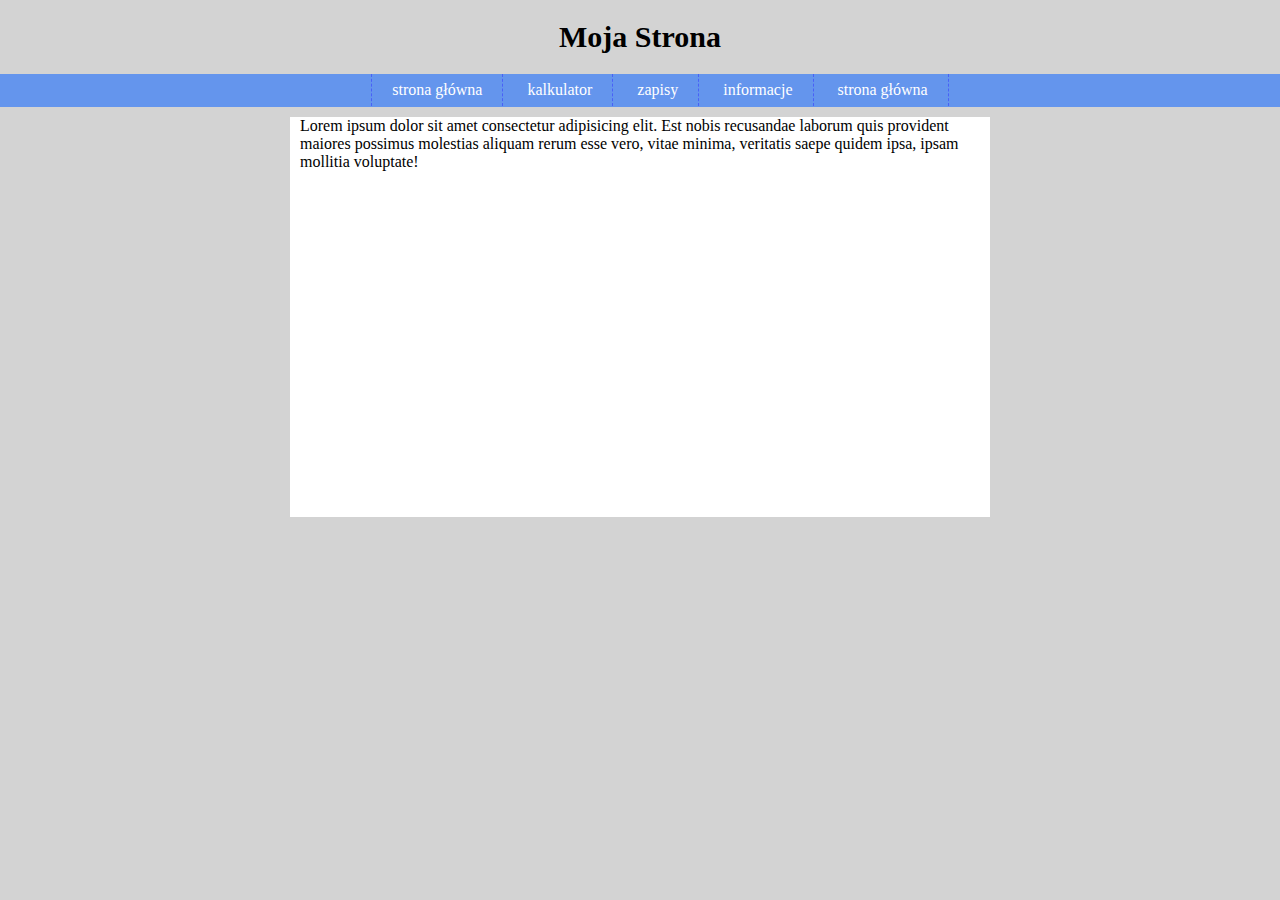
<file: index.html>
<!DOCTYPE html>
<html lang="pl">
<head>
    <meta charset="UTF-8">
    <meta name="viewport" content="width=device-width, initial-scale=1.0">
    <title>moja strona</title>
    <link rel="stylesheet" href="style.css">
</head>
<body>
    <header>
        <h1 class="logo"><a href="index.html" title="strona główna">Moja Strona</a></h1>
        <nav>
            <ul>
                <li><a href="index.html">strona główna</a></li>
                <li><a href="kalkulator.html">kalkulator</a></li>
                <li><a href="zapisy.html">zapisy</a></li>
                <li><a href="info.html">informacje</a></li>
                <li><a href="index.html">strona główna</a></li>
            </ul>
        </nav>
    </header>
    <main>
        <article id="lala">
            <section style="margin: 10px;">
                Lorem ipsum dolor sit amet consectetur adipisicing elit. Est nobis recusandae laborum quis provident maiores possimus molestias aliquam rerum esse vero, vitae minima, veritatis saepe quidem ipsa, ipsam mollitia voluptate!
            </section>
        </article>
    </main>
</body>
</html>
</file>
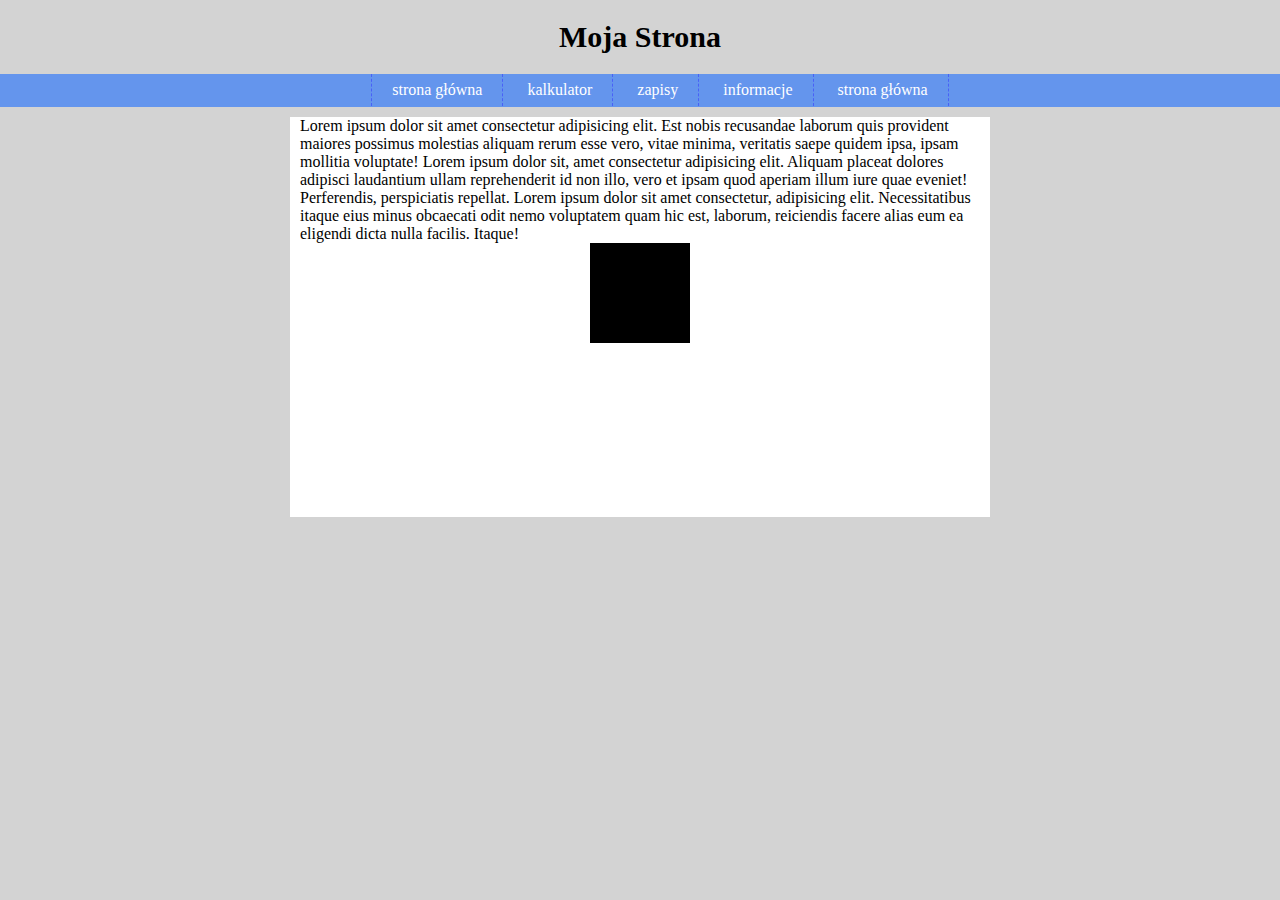
<file: info.html>
<!DOCTYPE html>
<html lang="pl">
<head>
    <meta charset="UTF-8">
    <meta name="viewport" content="width=device-width, initial-scale=1.0">
    <title>moja strona</title>
    <link rel="stylesheet" href="style.css">
</head>
<body>
    <header>
        <h1 class="logo"><a href="index.html" title="strona główna">Moja Strona</a></h1>
        <nav>
            <ul>
                <li><a href="index.html">strona główna</a></li>
                <li><a href="kalkulator.html">kalkulator</a></li>
                <li><a href="zapisy.html">zapisy</a></li>
                <li><a href="info.html">informacje</a></li>
                <li><a href="index.html">strona główna</a></li>
            </ul>
        </nav>
    </header>
    <main>
        <article id="lala">
            <section style="margin: 10px;">
                Lorem ipsum dolor sit amet consectetur adipisicing elit. Est nobis recusandae laborum quis provident maiores possimus molestias aliquam rerum esse vero, vitae minima, veritatis saepe quidem ipsa, ipsam mollitia voluptate!
                Lorem ipsum dolor sit, amet consectetur adipisicing elit. Aliquam placeat dolores adipisci laudantium ullam reprehenderit id non illo, vero et ipsam quod aperiam illum iure quae eveniet! Perferendis, perspiciatis repellat.
                Lorem ipsum dolor sit amet consectetur, adipisicing elit. Necessitatibus itaque eius minus obcaecati odit nemo voluptatem quam hic est, laborum, reiciendis facere alias eum ea eligendi dicta nulla facilis. Itaque!
                <div class="imgg" style="background-color: black; width: 100px;  height: 100px; margin-left: auto; margin-right: auto;">
                </div>
            </section>
        </article>
    </main>
</body>
</html>
</file>
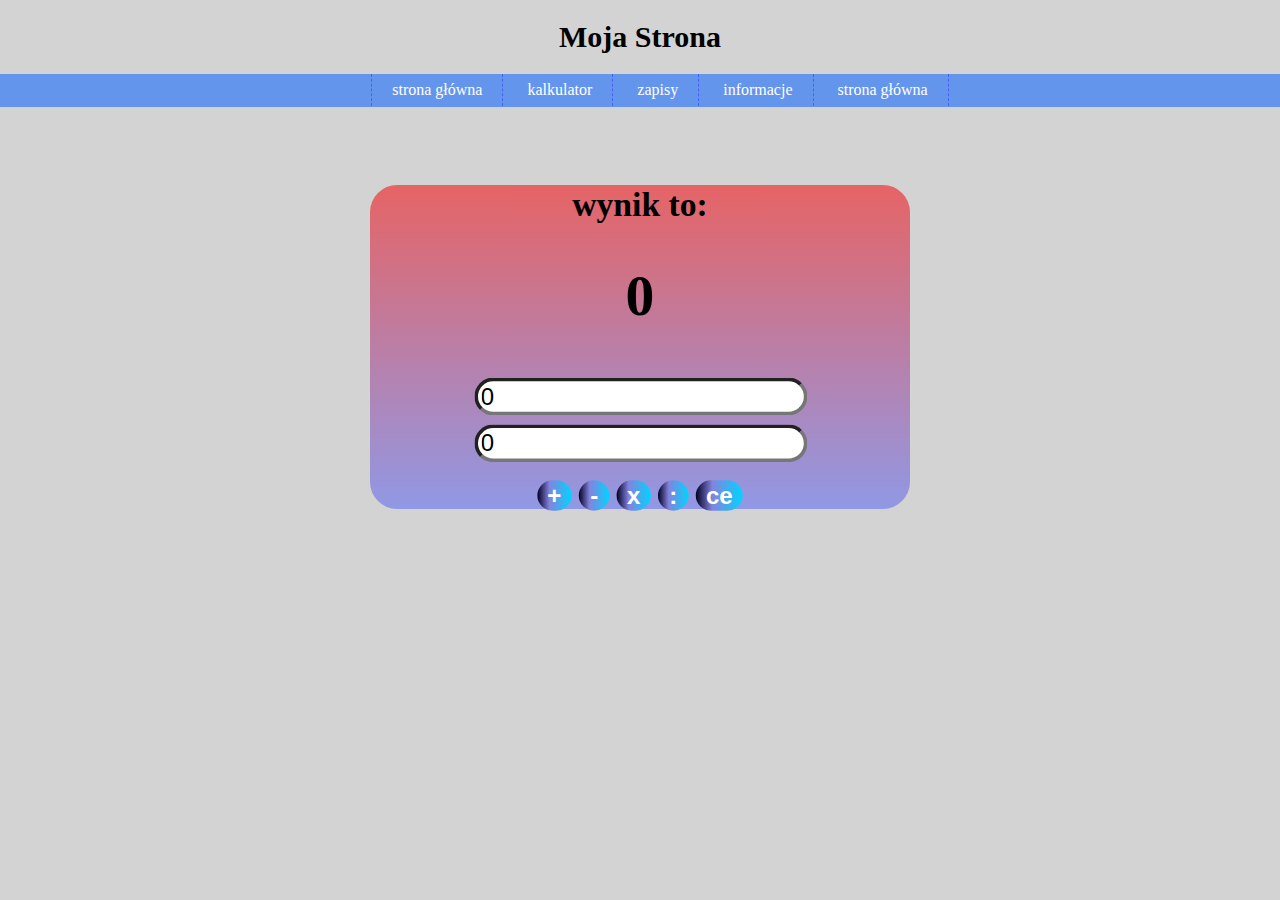
<file: kalkulator.html>
<!DOCTYPE html>
<html lang="pl">
<head>
    <meta charset="UTF-8">
    <meta name="viewport" content="width=device-width, initial-scale=1.0">
    <title>moja strona</title>
    <link rel="stylesheet" href="style.css">
</head>
<body>
    <header>
        <h1 class="logo"><a href="index.html" title="strona główna">Moja Strona</a></h1>
        <nav>
            <ul>
                <li><a href="index.html">strona główna</a></li>
                <li><a href="kalkulator.html">kalkulator</a></li>
                <li><a href="zapisy.html">zapisy</a></li>
                <li><a href="info.html">informacje</a></li>
                <li><a href="index.html">strona główna</a></li>
            </ul>
        </nav>
    </header>
    <main>
        <article>
                <div class="window">
                    <h3>wynik to:</h3> <h1 id="wynik">0</h1>
                    <input type="number" id="num1" placeholder="..." value="0">
                    <input type="number" id="num2" placeholder="..." value="0">
                    <br/>
                    <button id="dodaj">+</button>
                    <button id="odejmij">-</button>
                    <button id="pomnoz">x</button>
                    <button id="podziel">:</button>
                    <button id="wyczysc">ce</button>
                </div>
        </article>
    </main>
    <script src="kalkulator.js"></script>
</body>
</html>
</file>
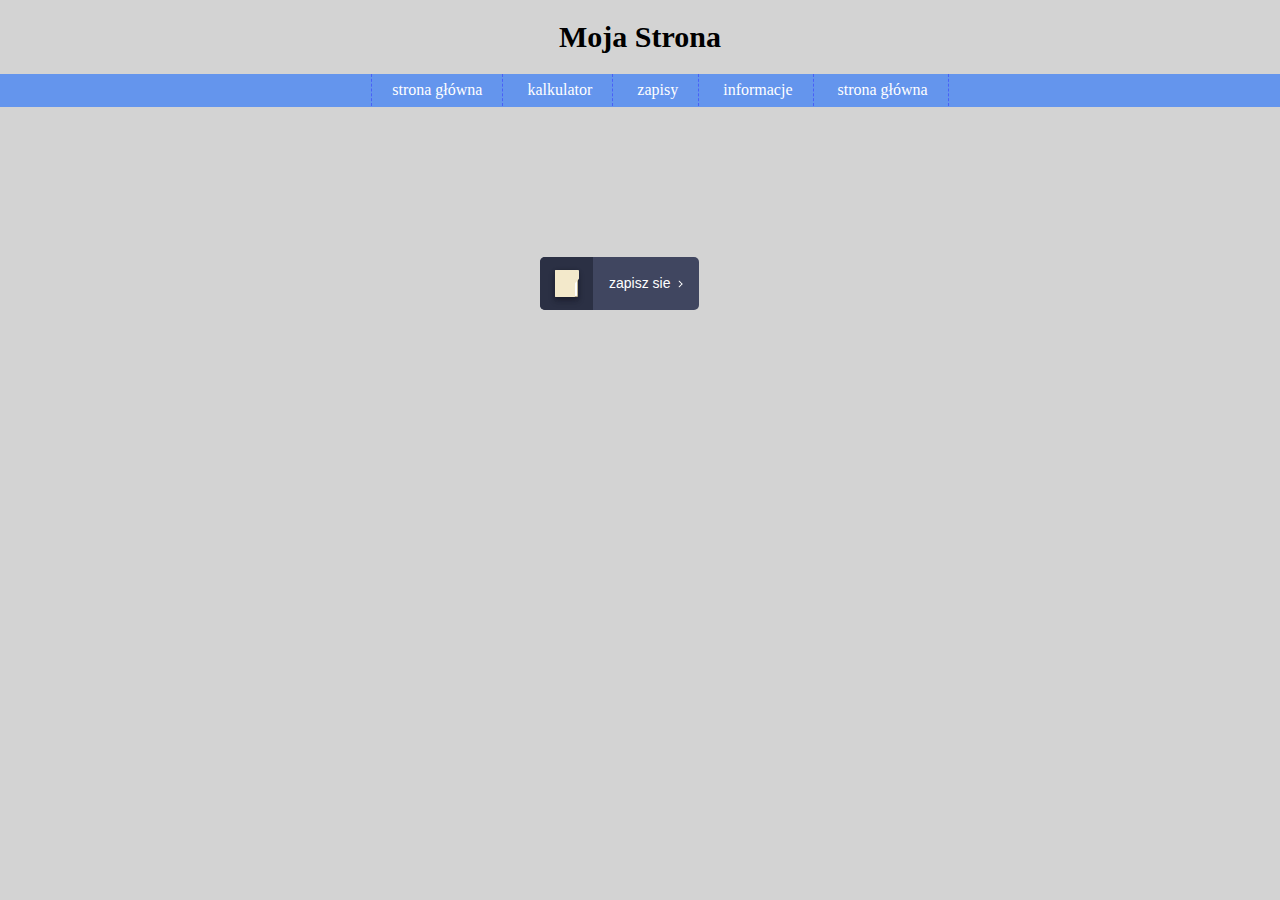
<file: zapisy.html>
<!DOCTYPE html>
<html lang="pl">
<head>
    <meta charset="UTF-8">
    <meta name="viewport" content="width=device-width, initial-scale=1.0">
    <title>moja strona</title>
    <link rel="stylesheet" href="style.css">
</head>
<body>
    <header>
        <h1 class="logo"><a href="index.html" title="strona główna">Moja Strona</a></h1>
        <nav>
            <ul>
                <li><a href="index.html">strona główna</a></li>
                <li><a href="kalkulator.html">kalkulator</a></li>
                <li><a href="zapisy.html">zapisy</a></li>
                <li><a href="info.html">informacje</a></li>
                <li><a href="index.html">strona główna</a></li>
            </ul>
        </nav>
    </header>
    <main>
        <article style="background-color: lightgray;" id="lala">
        </article>
    </main>
    
    <button class="continue-application">
        <div>
            <div class="pencil"></div>
            <div class="folder">
                <div class="top">
                    <svg viewBox="0 0 24 27">
                        <path d="M1,0 L23,0 C23.5522847,-1.01453063e-16 24,0.44771525 24,1 L24,8.17157288 C24,8.70200585 23.7892863,9.21071368 23.4142136,9.58578644 L20.5857864,12.4142136 C20.2107137,12.7892863 20,13.2979941 20,13.8284271 L20,26 C20,26.5522847 19.5522847,27 19,27 L1,27 C0.44771525,27 6.76353751e-17,26.5522847 0,26 L0,1 C-6.76353751e-17,0.44771525 0.44771525,1.01453063e-16 1,0 Z"></path>
                    </svg>
                </div>
                <div class="paper"></div>
            </div>
        </div>
        zapisz sie
    </button>
</body>
</html>
</file>
<file: style.css>
body{
    margin: 0px;
    background-color: lightgray;
}
.logo{
    text-align: center;
    color: black;
    font-size: 30px;
}
.logo a:link{
    color: black;
    text-decoration: none;
}
.logo a:visited{
    color: black;
    text-decoration: none;
}
nav{
    width: 100%;
    height: 30px;
    background-color: cornflowerblue;
    padding-bottom: 3px;
}
li{
    display: inline-block;
    padding-left: 20px;
    padding-right: 20px;
    border-right: 1px dashed #3131ff87;
}
li:first-child{
    border-left: 1px dashed #3131ff87;
}
ul{
    text-align: center; 
    line-height: 200%;
}
li a:link{
    color: white;
    text-decoration: none;
}
li a:hover{
    color: white;
    text-decoration: none;
    font-weight: bold;
}
li a:visited{
    color: white;
    text-decoration: none;
}
.window{
    text-align: center;
    width: 300px;
    height: 180px;
    border-radius: 15px;
    background: linear-gradient(#e66465, #9198e5);
    margin-left: auto;
    margin-right: auto;
    margin-top: 150px;
    scale: 1.8;
}
.window button{
    margin-top: 10px;
    border: 0;
    border-radius: 100px;
    background: rgb(2,0,36);
    background: linear-gradient(90deg, rgba(2,0,36,1) 0%, rgba(131,131,222,1) 35%, rgba(0,212,255,1) 100%);
    color: #ffffff;
    font-weight: Bold;
    transition: all 0.5s;
    -webkit-transition: all 0.5s;
  }
  
  button:hover {
    box-shadow: 0 0 20px #6fc5ff50;
    transform: scale(1.1);
  }
  
  button:active {
    transition: all 0.25s;
    -webkit-transition: all 0.25s;
    box-shadow: none;
    transform: scale(0.98);
  }
.window input{
    border-radius: 15px; 
    margin-top: 5px;
}
#lala{
    margin-left: auto;
    margin-right: auto;
    width: 700px;
    height: 400px;
    background-color: white;
}




.continue-application {
    position: fixed;
    bottom: 250px;
    left: 540px;
    --color: #fff;
    --background: #404660;
    --background-hover: #3A4059;
    --background-left: #2B3044;
    --folder: #F3E9CB;
    --folder-inner: #BEB393;
    --paper: #FFFFFF;
    --paper-lines: #BBC1E1;
    --paper-behind: #E1E6F9;
    --pencil-cap: #fff;
    --pencil-top: #275EFE;
    --pencil-middle: #fff;
    --pencil-bottom: #5C86FF;
    --shadow: rgba(13, 15, 25, .2);
    border: none;
    outline: none;
    cursor: pointer;
    position: relative;
    border-radius: 5px;
    font-size: 14px;
    font-weight: 500;
    line-height: 19px;
    -webkit-appearance: none;
    -webkit-tap-highlight-color: transparent;
    padding: 17px 29px 17px 69px;
    transition: background 0.3s;
    color: var(--color);
    background: var(--bg, var(--background));
  }
  
  .continue-application > div {
    top: 0;
    left: 0;
    bottom: 0;
    width: 53px;
    position: absolute;
    overflow: hidden;
    border-radius: 5px 0 0 5px;
    background: var(--background-left);
  }
  
  .continue-application > div .folder {
    width: 23px;
    height: 27px;
    position: absolute;
    left: 15px;
    top: 13px;
  }
  
  .continue-application > div .folder .top {
    left: 0;
    top: 0;
    z-index: 2;
    position: absolute;
    transform: translateX(var(--fx, 0));
    transition: transform 0.4s ease var(--fd, 0.3s);
  }
  
  .continue-application > div .folder .top svg {
    width: 24px;
    height: 27px;
    display: block;
    fill: var(--folder);
    transform-origin: 0 50%;
    transition: transform 0.3s ease var(--fds, 0.45s);
    transform: perspective(120px) rotateY(var(--fr, 0deg));
  }
  
  .continue-application > div .folder:before, .continue-application > div .folder:after,
  .continue-application > div .folder .paper {
    content: "";
    position: absolute;
    left: var(--l, 0);
    top: var(--t, 0);
    width: var(--w, 100%);
    height: var(--h, 100%);
    border-radius: 1px;
    background: var(--b, var(--folder-inner));
  }
  
  .continue-application > div .folder:before {
    box-shadow: 0 1.5px 3px var(--shadow), 0 2.5px 5px var(--shadow), 0 3.5px 7px var(--shadow);
    transform: translateX(var(--fx, 0));
    transition: transform 0.4s ease var(--fd, 0.3s);
  }
  
  .continue-application > div .folder:after,
  .continue-application > div .folder .paper {
    --l: 1px;
    --t: 1px;
    --w: 21px;
    --h: 25px;
    --b: var(--paper-behind);
  }
  
  .continue-application > div .folder:after {
    transform: translate(var(--pbx, 0), var(--pby, 0));
    transition: transform 0.4s ease var(--pbd, 0s);
  }
  
  .continue-application > div .folder .paper {
    z-index: 1;
    --b: var(--paper);
  }
  
  .continue-application > div .folder .paper:before, .continue-application > div .folder .paper:after {
    content: "";
    width: var(--wp, 14px);
    height: 2px;
    border-radius: 1px;
    transform: scaleY(0.5);
    left: 3px;
    top: var(--tp, 3px);
    position: absolute;
    background: var(--paper-lines);
    box-shadow: 0 12px 0 0 var(--paper-lines), 0 24px 0 0 var(--paper-lines);
  }
  
  .continue-application > div .folder .paper:after {
    --tp: 6px;
    --wp: 10px;
  }
  
  .continue-application > div .pencil {
    height: 2px;
    width: 3px;
    border-radius: 1px 1px 0 0;
    top: 8px;
    left: 105%;
    position: absolute;
    z-index: 3;
    transform-origin: 50% 19px;
    background: var(--pencil-cap);
    transform: translateX(var(--pex, 0)) rotate(35deg);
    transition: transform 0.4s ease var(--pbd, 0s);
  }
  
  .continue-application > div .pencil:before, .continue-application > div .pencil:after {
    content: "";
    position: absolute;
    display: block;
    background: var(--b, linear-gradient(var(--pencil-top) 55%, var(--pencil-middle) 55.1%, var(--pencil-middle) 60%, var(--pencil-bottom) 60.1%));
    width: var(--w, 5px);
    height: var(--h, 20px);
    border-radius: var(--br, 2px 2px 0 0);
    top: var(--t, 2px);
    left: var(--l, -1px);
  }
  
  .continue-application > div .pencil:before {
    -webkit-clip-path: polygon(0 5%, 5px 5%, 5px 17px, 50% 20px, 0 17px);
    clip-path: polygon(0 5%, 5px 5%, 5px 17px, 50% 20px, 0 17px);
  }
  
  .continue-application > div .pencil:after {
    --b: none;
    --w: 3px;
    --h: 6px;
    --br: 0 2px 1px 0;
    --t: 3px;
    --l: 3px;
    border-top: 1px solid var(--pencil-top);
    border-right: 1px solid var(--pencil-top);
  }
  
  .continue-application:before, .continue-application:after {
    content: "";
    position: absolute;
    width: 10px;
    height: 2px;
    border-radius: 1px;
    background: var(--color);
    transform-origin: 9px 1px;
    transform: translateX(var(--cx, 0)) scale(0.5) rotate(var(--r, -45deg));
    top: 26px;
    right: 16px;
    transition: transform 0.3s;
  }
  
  .continue-application:after {
    --r: 45deg;
  }
  
  .continue-application:hover {
    --cx: 2px;
    --bg: var(--background-hover);
    --fx: -40px;
    --fr: -60deg;
    --fd: .15s;
    --fds: 0s;
    --pbx: 3px;
    --pby: -3px;
    --pbd: .15s;
    --pex: -24px;
  }
</file>
